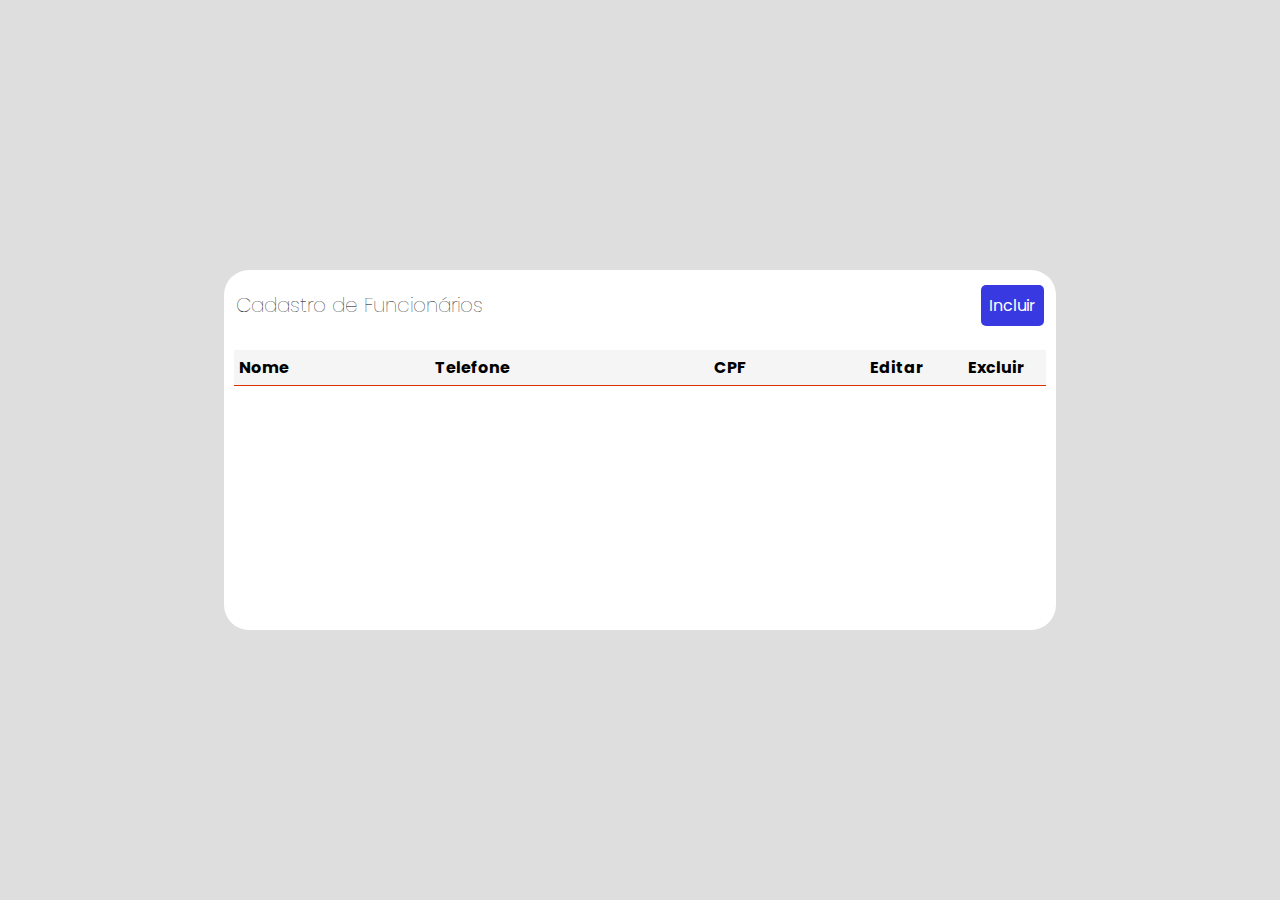
<file: crud.html>
<!DOCTYPE html>
<html lang="pt-br">

<head>
  <meta charset="UTF-8">
  <meta http-equiv="X-UA-Compatible" content="IE=edge">
  <meta name="viewport" content="width=device-width, initial-scale=1.0">
  <title>Aula C.R.U.D.</title>
  <link rel="stylesheet" href="crud.css">
  <link href='https://unpkg.com/boxicons@2.1.1/css/boxicons.min.css' rel='stylesheet'>
  <style>
    /* Estilos CSS */
    @import url('https://fonts.googleapis.com/css2?family=Poppins:wght@200;300;400;500;700&family=Roboto:wght@100;300;400;500;700;900&family=Source+Sans+Pro:wght@200;300;400;600;700;900&display=swap');

    * {
      margin: 0;
      padding: 0;
      box-sizing: border-box;
      font-family: 'Poppins', sans-serif;
    }

    body {
      width: 100vw;
      height: 100vh;
      display: flex;
      align-items: center;
      justify-content: center;
      background-color: rgba(12, 12, 12, 0.137);
      /* Adicionando a imagem de fundo */
      background-image: url('https://via.placeholder.com/1920x1080');
      background-size: cover;
      animation: changeColor 50s linear infinite alternate;
    }

    /* Animação para mudar de cor */
    @keyframes changeColor {
      0% {
        filter: hue-rotate(0deg);
      }
      100% {
        filter: hue-rotate(360deg);
      }
    }

    /* Restante do seu CSS */
    /* ... */
  </style>
</head>

<body>
  <!-- Restante do seu HTML -->
  <div class="container">
    <div class="header">
      <span>Cadastro de Funcionários</span>
      <button onclick="openModal()" id="new">Incluir</i></button>
    </div>

    <div class="divTable">
      <table>
        <thead>
          <tr>
            <th>Nome</th>
            <th>Telefone</th>
            <th>CPF</th>
            <th class="acao">Editar</th>
            <th class="acao">Excluir</th>
          </tr>
        </thead>
        <tbody>
        </tbody>
      </table>
    </div>

    <div class="modal-container">
      <div class="modal">
        <form>
          <label for="m-nome">Nome</label>
          <input id="m-nome" type="text" required />

          <label for="m-telefone">Telefone</label>
          <input id="m-telefone" type="text" required />

          <label for="m-cpf">CPF</label>
          <input id="m-cpf" type="text" required />
          <button id="btnSalvar">Salvar</button>
        </form>
      </div>
    </div>

  </div>
  <script src="crud.js"></script>
</body>

</html>
</file>
<file: crud.css>
@import url('https://fonts.googleapis.com/css2?family=Poppins:wght@200;300;400;500;700&family=Roboto:wght@100;300;400;500;700;900&family=Source+Sans+Pro:wght@200;300;400;600;700;900&display=swap');

* {
  margin: 0;
  padding: 0;
  box-sizing: border-box;
  font-family: 'Poppins', sans-serif;
}
body {
  width: 100vw;
  height: 100vh;
  display: flex;
  align-items: center;
  justify-content: center;
  background-color: rgba(0, 0, 0, 0.1);
}

button {
  cursor: pointer;
}

.container {
  width: 65%;
  height: 40%;
  border-radius: 25px;
  background: rgb(255, 255, 255);
}

.header {
  min-height: 70px;
  display: flex;
  align-items: center;
  justify-content: space-between;
  margin: auto 12px;
}

.header span {
  font-weight: 100;
  font-size: 20px;
  word-break: break-all;
}

#new {
  font-size: 16px;
  padding: 8px;
  border-radius: 5px;
  border: none;
  color: white;
  background-color: rgb(57, 57, 226);
}

.divTable {
  padding: 10px;
  width: auto; 
  height: inherit; 
  overflow:auto;
}

.divTable::-webkit-scrollbar {
  width: 12px;
  background-color: rgb(167, 164, 164); 
}

.divTable::-webkit-scrollbar-thumb {
  border-radius: 10px;
  background-color: rgb(167, 164, 164); 
}

table {
  width: 100%;
  border-spacing: 10px;
  word-break: break-all;
  border-collapse: collapse;
}

thead {
  background-color: whitesmoke;
}

tr {
  border-bottom: 1px solid rgb(223, 48, 4)!important;
}

tbody tr td {
  vertical-align: text-top;
  padding: 9px;
  max-width: 50px;
}

thead tr th {
  padding: 5px;
  text-align: start;
  margin-bottom: 50px;
}

tbody tr {
  margin-bottom: 50px;
}

thead tr th.acao {
  width: 100px!important;
  text-align: center;
}

tbody tr td.acao {
  text-align: center;
}

@media (max-width: 700px) {
  body {
    font-size: 10px;
  }
  
  .header span {
    font-size: 15px;
  }

  #new {
    padding: 5px;
    font-size: 10px;
  }

  thead tr th.acao {
    width: auto!important;
  }
  
  td button i {
    font-size: 20px!important;
  }

  td button i:first-child {
    margin-right: 0;
  }

  .modal {
    width: 90%!important;
  }

  .modal label {
    font-size: 12px!important;
  }
}

.modal-container {
  width: 100vw;
  height: 100vh;
  position: fixed;
  top: 0;
  left: 0;
  background-color: rgba(0, 0, 0, 0.5);
  display: none;
  z-index: 999;
  align-items: center;
  justify-content: center;
}

.modal {
  display: flex;
  flex-direction: column;
  align-items: center;
  padding: 40px;
  background-color: white;
  border-radius: 10px;
  width: 50%;
}

.modal label {
  font-size: 14px;
  width: 100%;
}

.modal input {
  width: 100%;
  outline: none;
  padding: 5px 10px; 
  width: 100%;
  margin-bottom: 20px;
  border-top: none;
  border-left: none;
  border-right: none;
}

.modal button {
  width: 100%;
  margin: 10px auto;
  outline: none;
  border-radius: 20px; 
  padding: 5px 10px; 
  width: 100%;
  border: none;
  background-color: rgb(57, 57, 226);
  color: white;
}

.active {
  display: flex;
}

.active .modal {
  animation: modal .4s;
}

@keyframes modal {
  from {
    opacity: 0;
    transform: translate3d(0, -60px, 0);
  }
  to {
    opacity: 1;
    transform: translate3d(0, 0, 0);
  }
}

td button {
  border: none;
  outline: none;
  background: transparent;
}

td button i {
  font-size: 25px;
}

td button i:first-child {
  margin-right: 10px;
}
</file>
